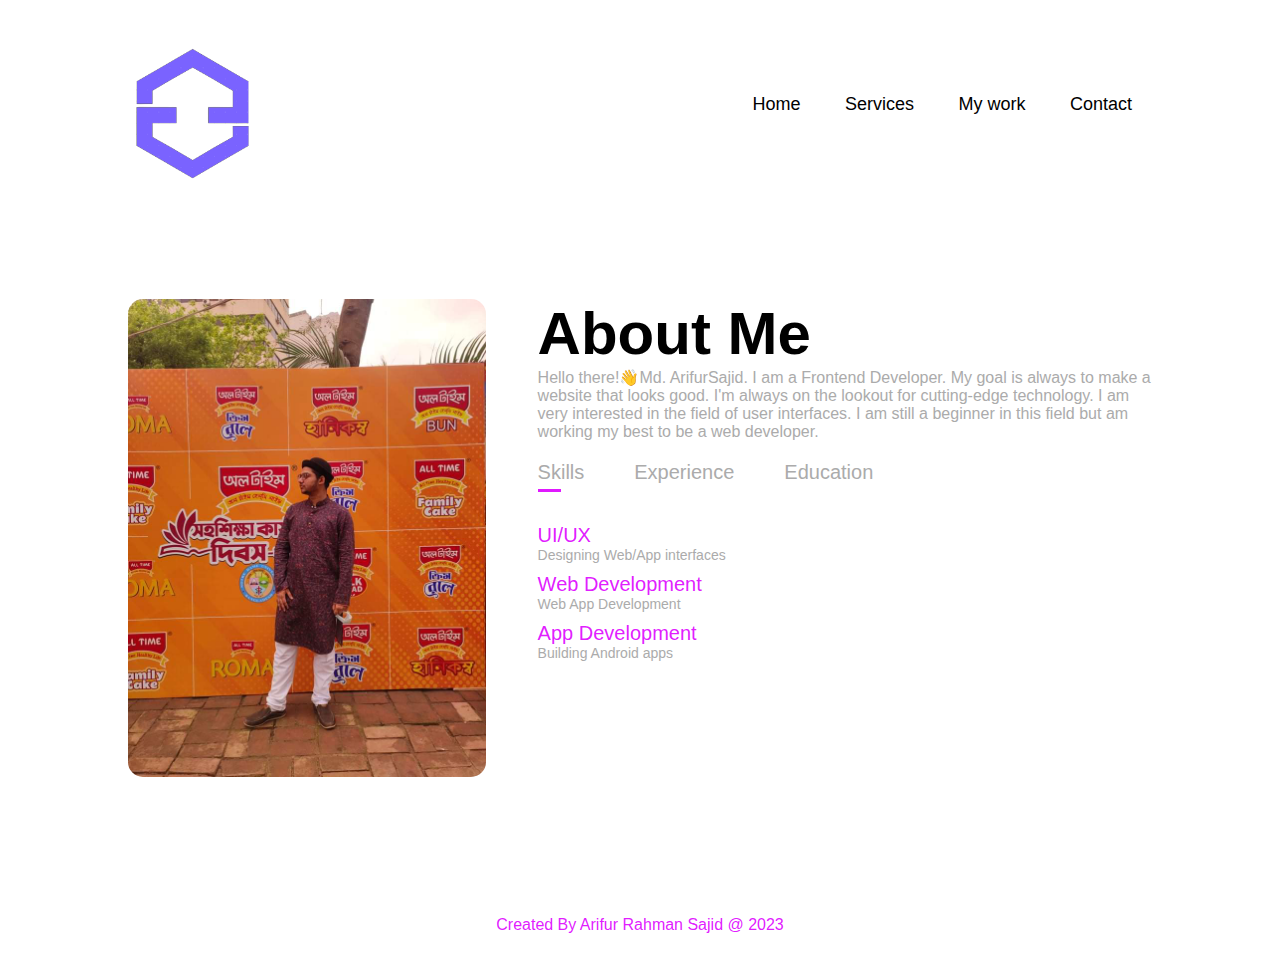
<file: about.html>
<!DOCTYPE html>
<html lang="en">
<head>
    <meta charset="UTF-8">
    <meta name="viewport" content="width=device-width, initial-scale=1.0">
    <title>Document</title>
    <link rel="stylesheet" href="style.css">
</head>
<body>
    <div id="header">
        <div class="container">
            <nav>
                <img src="images/logo2.png" alt="Logo" class="logo">
                <ul id="sidemenu">
                   
                    <li><a href="index.html">Home</a></li>
                    <li><a href="index.html">Services</a></li>
                    <li><a href="index.html">My work</a></li>
                    <li><a href="contact.html">Contact</a></li>
                </ul>
            </nav>
        </div>
    </div>
    <div id="about">
        <div class="container">
            <div class="row">
                <div class="about-col-1">
                    <img src="images/received_571787833782899.jpeg" alt="Image">
                </div>
                <div class="about-col-2">
                    <h1 class="sub-title">About Me</h1>
                    <p>Hello there!👋Md. ArifurSajid. I am a Frontend Developer. My goal is always to make a website
                        that looks good. I'm always on the lookout for cutting-edge technology. I am very interested in
                        the field of user interfaces. I am still a beginner in this field but am working my best to be a
web developer. 

                    </p>
                    <div class="tab-titles">
                        <p class="tab-links active-link" onclick="opentab('skills')">Skills</p>
                        <p class="tab-links" onclick="opentab('experience')">Experience</p>
                        <p class="tab-links" onclick="opentab('education')">Education</p>
                    </div>
                    <div class="tab-contents active-tab" id="skills">
                        <ul>
                            <li><span>UI/UX</span><br>Designing Web/App interfaces</li>
                            <li><span>Web Development</span><br>Web App Development</li>
                            <li><span>App Development</span><br>Building Android apps</li>
                        </ul>
                    </div>
                    <div class="tab-contents" id="experience">
                        <ul>
                            <li><span>2023 - Current</span><br>Student</li>
                            <li><span>Learning</span><br>Web App Development</li>
                        </ul>
                    </div>
                    <div class="tab-contents" id="education">
                        <ul>
                            <li><span>2025</span><br>BSC in CSE From Notre Dame University Bangladesh</li>
                            <li><span>2020</span><br>HSC From MileStone School & College</li>
                            <li><span>2018</span><br>SSC From Shanarper Sheakmurtoja Ali High School</li>
                        </ul>
                    </div>
                </div>
            </div>
        </div>
    </div>
    <div class="copyright">
        <p>Created By Arifur Rahman Sajid @ 2023</p>
    </div>
    <script>

        var tablinks = document.getElementsByClassName("tab-links")
        var tabcontents = document.getElementsByClassName("tab-contents")
    
        function opentab(tabname) {
            for (tablink of tablinks) {
                tablink.classList.remove("active-link")
            }
            for (tabcontent of tabcontents) {
                tabcontent.classList.remove("active-tab")
            }
            event.currentTarget.classList.add("active-link")
            document.getElementById(tabname).classList.add("active-tab")
        }
    
    </script>
    
    <script>
    
        var sidemenu = document.getElementById("sidemenu")
    
        function openmenu() {
            sidemenu.style.right = "0";
        }
    
        function closemenu() {
            sidemenu.style.right = "-200px";
        }
    
    </script>
</body>
</html>
</file>
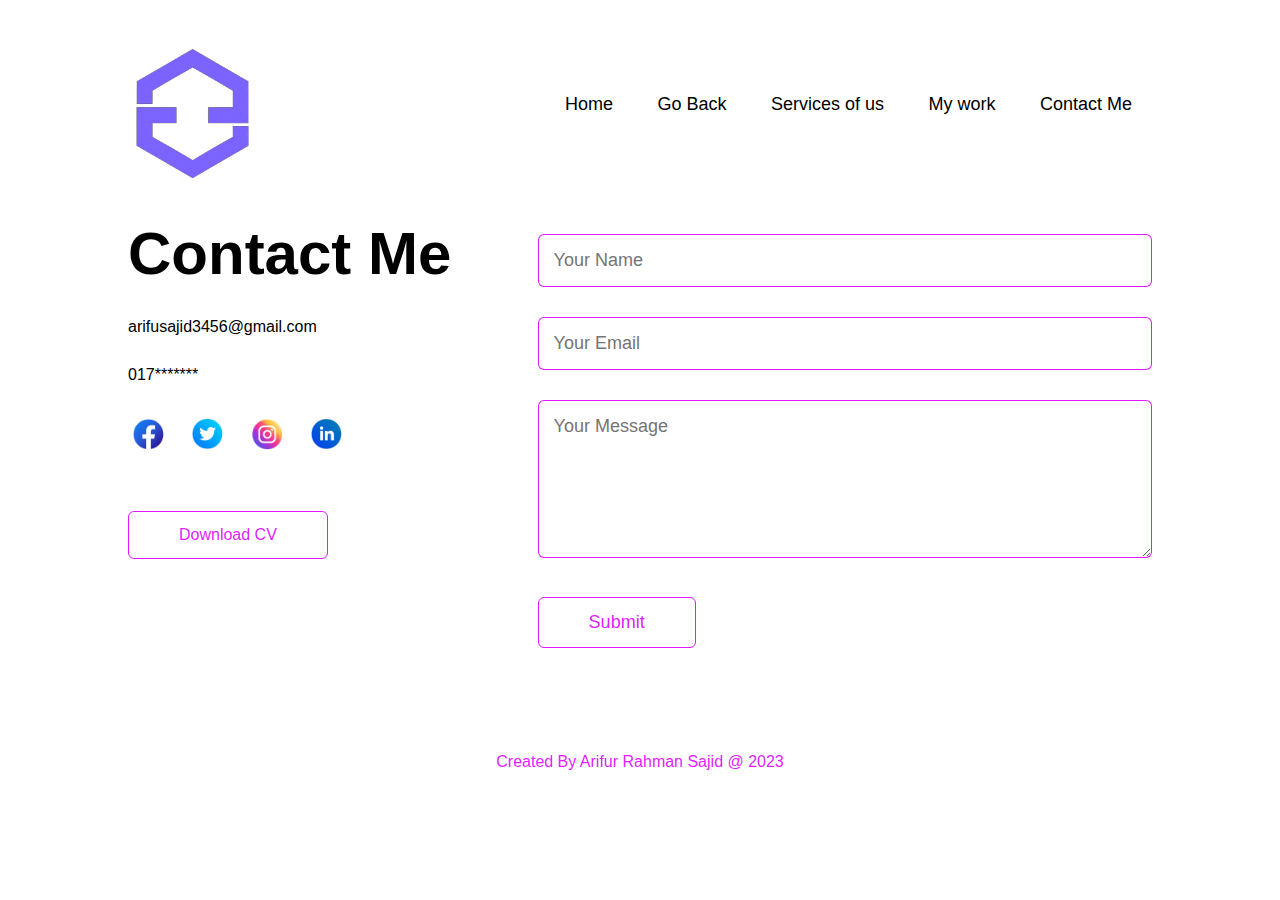
<file: contact.html>
<!DOCTYPE html>
<html lang="en">
<head>
    <meta charset="UTF-8">
    <meta name="viewport" content="width=device-width, initial-scale=1.0">
    <title>Document</title>
    <link rel="stylesheet" href="style.css">
</head>
<body>
    <div id="header">
        <div class="container">
            <nav>
                <img src="images/logo2.png" alt="Logo" class="logo">
                <ul id="sidemenu">
                    <li><a href="index.html">Home</a></li>
                    <li><a href="index.html">Go Back</a></li>
                    <li><a href="index.html">Services of us </a></li>
                    <li><a href="index.html">My work</a></li>
                    <li><a href="index.html">Contact Me</a></li>
                </ul>
            </nav>
        </div>
    </div>
    <div id="contact">
        <div class="container">
            <div class="row">
                <div class="contact-left">
                    <h1 class="sub-title">Contact Me</h1>
                    <p>arifusajid3456@gmail.com</p>
                    <p>017*******</p>
                    <div class="social-icons">
                        <a href="#"><img src="images/facebook_icon.png" alt=""></a>
                        <a href="#"><img src="images/twiter_icon.png" alt=""></a>
                        <a href="#"><img src="images/instagram_icon.png" alt=""></a>
                        <a href="#"><img src="images/linkdin_icon.png" alt=""></a>
                    </div>
                    <a class="btn btn2" href="#">Download CV</a>
                </div>
                <div class="contact-right">
                    <form action="">
                        <input type="text" name="name" placeholder="Your Name" required>
                        <input type="email" name="email" placeholder="Your Email" required>
                        <textarea name="Message" cols="30" rows="6" placeholder="Your Message"></textarea>
                        <button type="submit" class="btn btn2">Submit</button>
                    </form>
                </div>
            </div>
        </div>
    </div>
    <div class="copyright">
        <p>Created By Arifur Rahman Sajid @ 2023</p>
    </div>
</body>
</html>
</file>
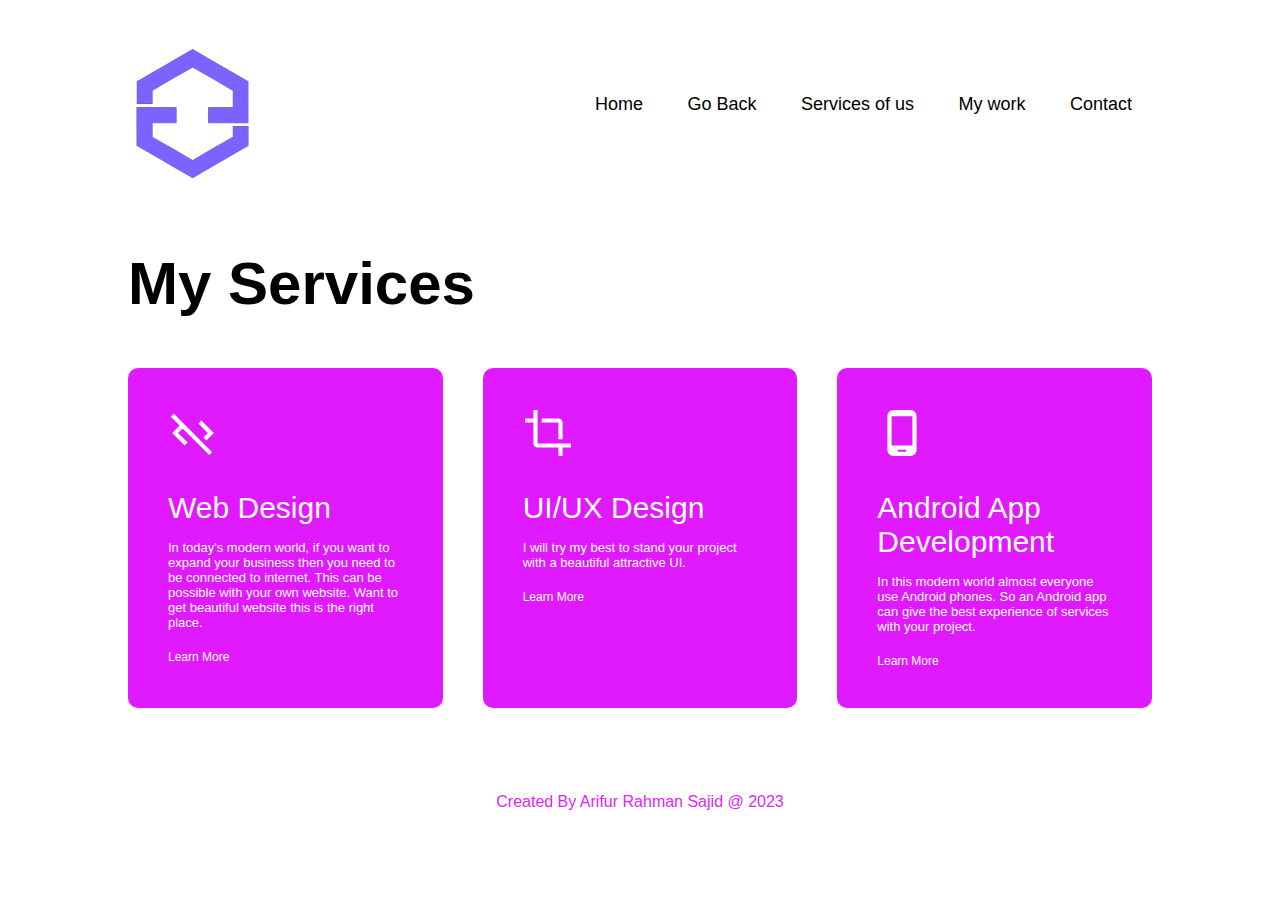
<file: services.html>
<!DOCTYPE html>
<html lang="en">
<head>
    <meta charset="UTF-8">
    <meta name="viewport" content="width=device-width, initial-scale=1.0">
    <title>Document</title>
    <link rel="stylesheet" href="style.css">
</head>
<body>
    <div id="header">
        <div class="container">
            <nav>
                <img src="images/logo2.png" alt="Logo" class="logo">
                <ul id="sidemenu">
                    <li><a href="index.html">Home</a></li>
                    <li><a href="index.html">Go Back</a></li>
                    <li><a href="index.html">Services of us </a></li>
                    <li><a href="index.html">My work</a></li>
                    <li><a href="index.html">Contact</a></li>
                </ul>
            </nav>
        </div>
    </div>
    <div id="services">
        <div class="container">
            <h1 class="sub-title">My Services</h1>
            <div class="services-list">
                <div>
                    <img src="images/code_icon.svg" alt="" srcset="">
                    <h2>Web Design</h2>
                    <p>In today's modern world, if you want to expand your business then you need to be connected to
                        internet. This can be possible with your own website. Want to get beautiful website this is the
                        right place.</p>
                    <a href="#">Learn More</a>
                </div>
                <div>
                    <img src="images/crop_icon.svg" alt="" srcset="">
                    <h2>UI/UX Design</h2>
                    <p>I will try my best to stand your project with a beautiful attractive UI.</p>
                    <a href="#">Learn More</a>
                </div>
                <div>
                    <img src="images/app_android.svg" alt="" srcset="">
                    <h2>Android App Development</h2>
                    <p>In this modern world almost everyone use Android phones. So an Android app can give the best
                        experience of services with your project.</p>
                    <a href="#">Learn More</a>
                </div>
            </div>
        </div>
    </div>
    <div class="copyright">
        <p>Created By Arifur Rahman Sajid @ 2023</p>
    </div>
</body>
</html>
</file>
<file: style.css>
*{
    margin: 0;
    padding: 0;
    box-sizing: border-box;
    font-family: sans-serif;
}
html{
    scroll-behavior: smooth;
}

body{
    background: #fff;
    color: #000;
}

#header{
    width: 100%;
}

.container{
    padding: 10px 10%;
}

nav{
    display: flex;
    align-items: center;
    justify-content: space-between;
    flex-wrap: wrap;
}

.logo{
    width: 140px;
}

nav ul li{
    display: inline-block;
    list-style: none;
    margin: 10px 20px;
}

nav ul li a{
    color: #000;
    text-decoration: none;
    font-size: 18px;
    position: relative;
}

nav ul li a::after{ 
    content: '';
    width: 0%;
    height: 3px;
    background: #dd00ffe6;
    position: absolute;
    left: 0;
    bottom: -6px;
    transition: 0.5s;
}

nav ul li a:hover::after{
    width: 100%;
}

.menu_icon{
	width: 25px;
	height: 25px;
    display: none;
}

.head-section{
    display: flex;
    justify-content:space-between;
    align-items: center;
}

.header-text{
    flex-basis: 70%;
    font-size: 30px;
}

.header-text h1{
    font-size: 60px;
    margin-top: 20px;
}

.header-text h1 span{
    color: #dd00ffe6;
}

.background-image{
    flex-basis: 30%;
    width: 50%;
}

/* --------------------about------------ */
#about{
    padding: 80px 0;
    color: #ababab;
}

.row{
    display: flex;
    justify-content: space-between;
    flex-wrap: wrap;
}

.about-col-1{
    flex-basis: 35%;
}

.about-col-1 img{
    width: 100%;
    border-radius: 15px;
}

.about-col-2{
    flex-basis: 60%;
}

.sub-title{
    font-size: 60px;
    font-weight: 600;
    color: #000;
}

.tab-titles{
    display: flex;
    margin: 20px 0 40px ;
}

.tab-links{
    margin-right: 50px;
    font-size: 20px;
    font-weight: 500;
    cursor: pointer;
    position: relative;
}

.tab-links::after{
    content: '';
    width: 0;
    height: 3px;
    background: #dd00ffe6;
    position: absolute;
    left: 0;
    bottom: -8px;
    transition: 0.5s;
}

.tab-links.active-link::after{
    width: 50%;
}

.tab-contents ul li{
    list-style: none;
    margin: 10px 0;
    font-size: 14px;
}

.tab-contents ul li span{
    color: #dd00ffe6;
    font-size: 20px;
}

.tab-contents{
    display: none;
}

.tab-contents.active-tab{
    display: block;
}

/* -------------------------services----------------- */
#services{
    padding: 30px 0;
}

.services-list{
    display: grid;
    grid-template-columns: repeat(auto-fit,minmax(250px, 1fr));
    grid-gap: 40px;
    margin-top: 50px;
}

.services-list div{
    background: #dd00ffe6;
    color: #fff;
    padding: 40px;
    font-size: 13px;
    font-weight: 300;
    border-radius: 10px;
    transition: background 0.5s, transform 0.5s;
}

.services-list div img{
    width: 50px;
    height: 50px;
    margin-bottom: 30px;
}

.services-list div h2{
    font-size: 30px;
    font-weight: 500;
    margin-bottom: 15px;
}

.services-list div a{
    text-decoration: none;
    color: #fff;
    font-size: 12px;
    margin-top: 20px;
    display: inline-block;
}

.services-list div:hover{
    background: #ff004f;
    transform: translateY(-10px);
}

/* ---------------------My work---------------------- */
#portfolio{
    padding: 50px 0;
}

.work-list{
    display: grid;
    grid-template-columns: repeat(auto-fit,minmax(250px, 1fr));
    grid-gap: 40px;
    margin-top: 50px;
}

.work{
    border-radius: 10px;
    position: relative;
    overflow: hidden;
}

.work img{
    width: 100%;
    border-radius: 10px;
    display: block;
    transition: transform 0.5s;
}

.layer{
    width: 100%;
    height: 0;
    background: linear-gradient(rgba(0,0,0,0.6), #dd00ffe6);
    border-radius: 10px;
    position: absolute;
    left: 0;
    bottom: 0;
    overflow: hidden;
    display: flex;
    align-items: center;
    justify-content: center;
    flex-direction: column;
    padding: 0 40px;
    text-align: center;
    font-size: 14px;
    transition: height 0.5s;
    color: aliceblue;
}

.layer h3{
    font-weight: 500;
    margin-bottom: 20px;
}

.layer a{
    margin-top: 20px;
    padding: 15px 20px;
    color: #dd00ffe6;
    text-decoration: none;
    font-size: 18px;
    background: #fff;
    width: fit-content;
    border-radius: 10px;
    text-align: center;
}

.work:hover img{
    transform: scale(1.1);
}

.work:hover .layer{
    height: 100%;
}

.btn{
    display: block;
    margin: 50px auto;
    width: fit-content;
    border: 1px solid #dd00ffe6;
    padding: 14px 50px;
    border-radius: 6px;
    color: #dd00ffe6;
    text-decoration: none;
    transition: background 0.5s;
}



/* ----------------contact---------------- */
.contact-left{
    flex-basis: 35%;
}

.contact-right{
    flex-basis: 60%;
}

.contact-left p{
    margin-top: 30px;
}

.social-icons{
    margin-top: 30px;
}

.social-icons a{
    text-decoration: none;
    font-size: 30px;
    margin-right: 15px;
    color: #ababab;
    display: inline-block;
    transition: transform 0.5s;
}

.social-icons a:hover{
    color: #ff004f;
    transform: translateY(-5px);
}

.social-icons img{
    width: 40px;
    height: 40px;
}

.btn.btn2{
    display: inline-block;
    background: none;
}

.contact-right form{
    width: 100%;
}

form input, form textarea{
    width: 100%;
    border: 0;
    outline: none;
    background: #fff;
    padding: 15px;
    margin: 15px 0;
    color: #272223;
    font-size: 18px;
    border-radius: 6px;
    border: 1px solid #dd00ffe6;
}

form .btn2{
    padding: 14px 60;
    font-size: 18px;
    margin-top: 20px;
    cursor: pointer;
}

/* ---------------copyright---------------- */

.copyright{
    width: 100%;
    text-align: center;
    padding: 25px 0;
    background: #fff;
    font-weight: 300;
    margin-top: 20px;
}

.copyright p{
  color: #dd00ffe6;
}
.copyright p:hover{
    color: #ff004f;
    cursor: pointer;
  }
/* -------------------css for small screen---------------- */

@media only screen and (max-width: 600px){
    .head-section{
        flex-direction: column;
        position: relative;
        overflow: hidden;
    }
    .background-image{
        position: absolute;
        flex-basis: 100%;
        width: 100%;
    }
    .header-text{
        z-index: 1;
        flex-basis: 100%;
        width: 100%;
        padding-top: 80%;
        font-size: 16px;
    }
    .header-text h1{
        font-size: 30px;
    }
    .menu_icon{
        display: block;
    }
    nav ul{
        background: #272223;
        position: fixed;
        top: 0;
        right: -200px;
        width: 200px;
        height: 100vh;
        padding-top: 50px;
        z-index: 2;
        transition: right 0.5s;
    }
    nav ul li{
        display: block;
        margin: 25px;
    }
    nav ul .menu_icon{
        position: absolute;
        top: 25px;
        left: 25px;
        cursor: pointer;
    }
    .sub-title{
        font-size: 40px;
    }
    .about-col-1, .about-col-2{
        flex-basis: 100%;
    }
    .about-col-1{
        margin-bottom: 30px;
    }
    .about-col-2{
        font-size: 14px;
    }
    .tab-links{
        font-size: 14px;
        margin-right: 20px;
    }
    .contact-left, .contact-right{
        flex-basis: 100%;
    }
    .copyright{
        font-size: 14px;
    }
}

/* start from 1:36:41 */
</file>
